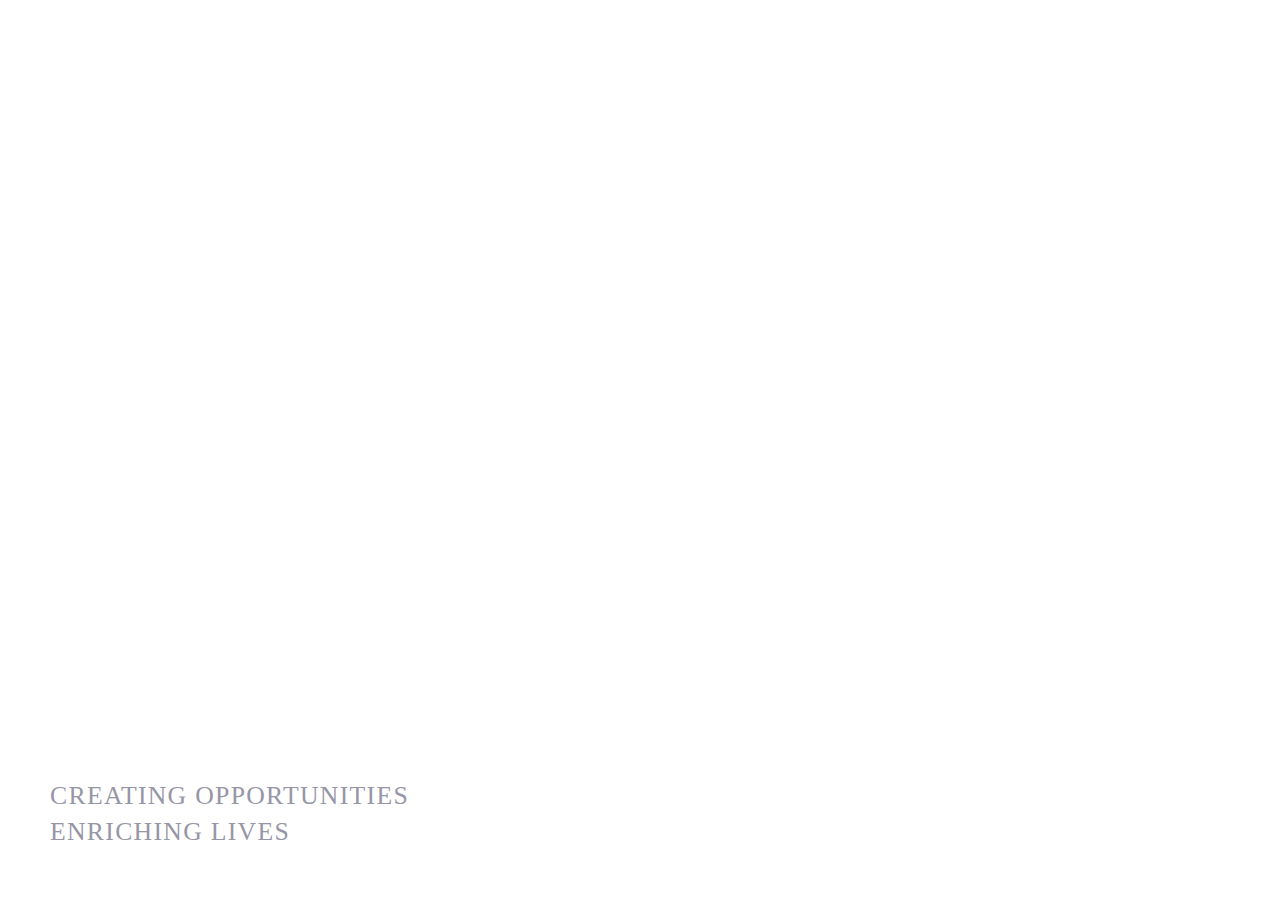
<file: web/index.html>
<!DOCTYPE html>
<html>
<head>
<meta charset="utf-8">
<title>NHUMA</title>
<meta name="viewport" content="initial-scale=1,maximum-scale=1,user-scalable=no">
<link href="https://api.mapbox.com/mapbox-gl-js/v3.4.0/mapbox-gl.css" rel="stylesheet">
<script src="https://api.mapbox.com/mapbox-gl-js/v3.4.0/mapbox-gl.js"></script>
<style>
body { margin: 0; padding: 0; }
#map { position: absolute; top: 0; bottom: 0; width: 100%; }
</style>
</head>
<body>
<style>
	.marker {
		display: block;
		border: 2px solid #ffffff; 
		border-radius: 50%;
		cursor: pointer;
		padding: 0;
	}
	#custom-marker {
		position: absolute;
		top: 10;
		left: 50%;
		color: silver;
		/* add glow */
		text-shadow: 0 0 10px black;
		transform: translate(-50%, 15%);
		/* background-color: #ffffff; */
		/* border: 2px solid #000000; */
		/* border-radius: 5px; */
		/* padding: 5px; */
		font-size: 200px;
		font-family:'Trebuchet MS', 'Lucida Sans Unicode', 'Lucida Grande', 'Lucida Sans', Arial, sans-serif;
	}
	.logo {
		position: absolute;
		bottom: 50px;
		left: 50px;
		/* transform: translate(-50%, 5%); */
		width: 400px;
		/* height: 200px; */
		text-shadow: 0 0 10px black;

	}
	.sublogo {
		position: absolute;
		top: 10;
		left: 50%;
		transform: translate(-50%, 2300%);
		/* width: 600px; */
		height: 10px;
		text-shadow: 0 0 10px black;

	}
	.mapboxgl-popup {
      padding: 0; 
      background: none; 
      border: none; 
      box-shadow: none;
	  color:#ffffff;
	  text-shadow: 0 0 10px black;
    }
    .mapboxgl-popup-content {
      background: none;
      border: none;
      box-shadow: none;
      padding: 0;
    }
    .mapboxgl-popup-close-button {
      display: none;
    }
	.mapboxgl-popup-tip {
      display: none; /* Hide the popup tip */
    }

    .custom-popup {
      font-size: 26px;
      color: white;
	  /* drop shadow */
	  text-shadow: 0 0 10px black;
    }
</style>

<div id="map"></div>
<br>
<!-- <img class="logo" src="images/nhuma-logo.svg" alt="NHUMA" > -->
<img class="logo" src="images/cs slogan.svg" alt="NHUMA" >

<!-- <p class="sublogo">Creating opportunities, enriching lives</p> -->
<!-- <img class="logo" src="images/LOGO.svg" alt="NHUMA" > -->
<!-- <img class="logo" src="images/cs.svg" alt="NHUMA" > -->


<script>
   var nhuma = [140.023,35.86377602309919]
   var nhuma2 = [140.023,35.864]

	function getRandomOffset() {
	  return (Math.random() - 0.5) * 0.0015;  // Random offset within +/- 0.001 degrees
	}
   
   // function to create a list of 2 numbers for the icon size
	function getRandomIconSize() {
		const size = Math.floor(Math.random() * 60) + 20;
		return [size, size];
	}

   


   mapboxgl.accessToken = 'pk.eyJ1IjoieW9obWFuIiwiYSI6IkxuRThfNFkifQ.u2xRJMiChx914U7mOZMiZw';

   faces = ['josephine', 'kaho', 'yumico', 'rico','aya','baby','boy','dog','kavi','manami','marijke','ryunosuke','saki']

   // create a geojson from the list of faces
	const geojson = {
		 'type': 'FeatureCollection',
		 'features': faces.map((face, i) => {
			  return {
				'type': 'Feature',
				'properties': {
					 'message': face,
					 'iconSize': getRandomIconSize(),
					 'filename': 'images/'+face+'.png',
					 'hover_image': 'images/'+face+'.gif',
				},
				'geometry': {
					 'type': 'Point',
					 'coordinates': [nhuma[0] + getRandomOffset(), nhuma[1] + getRandomOffset()]
				}
			  };
		 })
	};

  

	const map = new mapboxgl.Map({
		container: 'map',
		// Choose from Mapbox's core styles, or make your own style with Mapbox Studio
		// style: 'mapbox://styles/mapbox/streets-v12',
		style: 'mapbox://styles/yohman/cm3sl89pa007o01sq8qgu9fcw',
		// style: 'mapbox://styles/yohman/clwkq2ocn00ip01rb8jtlfab4',

		center: nhuma,
		zoom: 15
	});


	map.on('load', function () {
		// マップのアニメーション
		map.flyTo({
			center: nhuma2,
			zoom: 17,
			speed: 0.5,
			curve: 1,
			pitch: 75,
			// bearing: -45
		});
	});
 
	var rotate = true;

	// Once zooming and tilting are done, start rotating
	function rotateCamera(timestamp) {
		if (!rotate) return;
		// Update the bearing using the timestamp
		map.rotateTo((timestamp / 500) % 360, { duration: 0 });
		// Request the next frame
		requestAnimationFrame(rotateCamera);
	}
	map.once('moveend', function() {
		// Start the animation
		requestAnimationFrame(rotateCamera);
	});

	// clicking on the map will stop rotation
	map.on('click', function() {
		// if rotate is true, set it to false
		if (rotate){
			rotate = false;
		}
		else
		// if rotate is false, set it to true
		{
			rotate = true;
			requestAnimationFrame(rotateCamera);
		}
	});
	// Add markers to the map.
	for (const marker of geojson.features) {
		// Create a DOM element for each marker.
		const el = document.createElement('div');
		const width = marker.properties.iconSize[0];
		const height = marker.properties.iconSize[1];
		el.className = 'marker';
		el.style.backgroundImage = `url('${marker.properties.filename}')`;
		el.style.width = `${width}px`;
		el.style.height = `${height}px`;
		el.style.backgroundSize = '100%';

		// Add markers to the map.
		new mapboxgl.Marker(el)
			.setLngLat(marker.geometry.coordinates)
			.addTo(map);

		// on hover, show the image of the marker
		el.addEventListener('mouseover', () => {            
			el.style.backgroundImage = `url('${marker.properties.hover_image}')`;
			el.style.width = `150px`;
			el.style.height = `150px`;
			el.style.backgroundSize = '100%';

		});
		// on mouseout, show the icon of the marker
		el.addEventListener('mouseout', () => {
			el.style.backgroundImage = `url('${marker.properties.filename}')`;
			el.style.width = `${width}px`;
			el.style.height = `${height}px`;
			el.style.backgroundSize = '100%';

		});
	}
</script>

</body>
</html>
</file>
